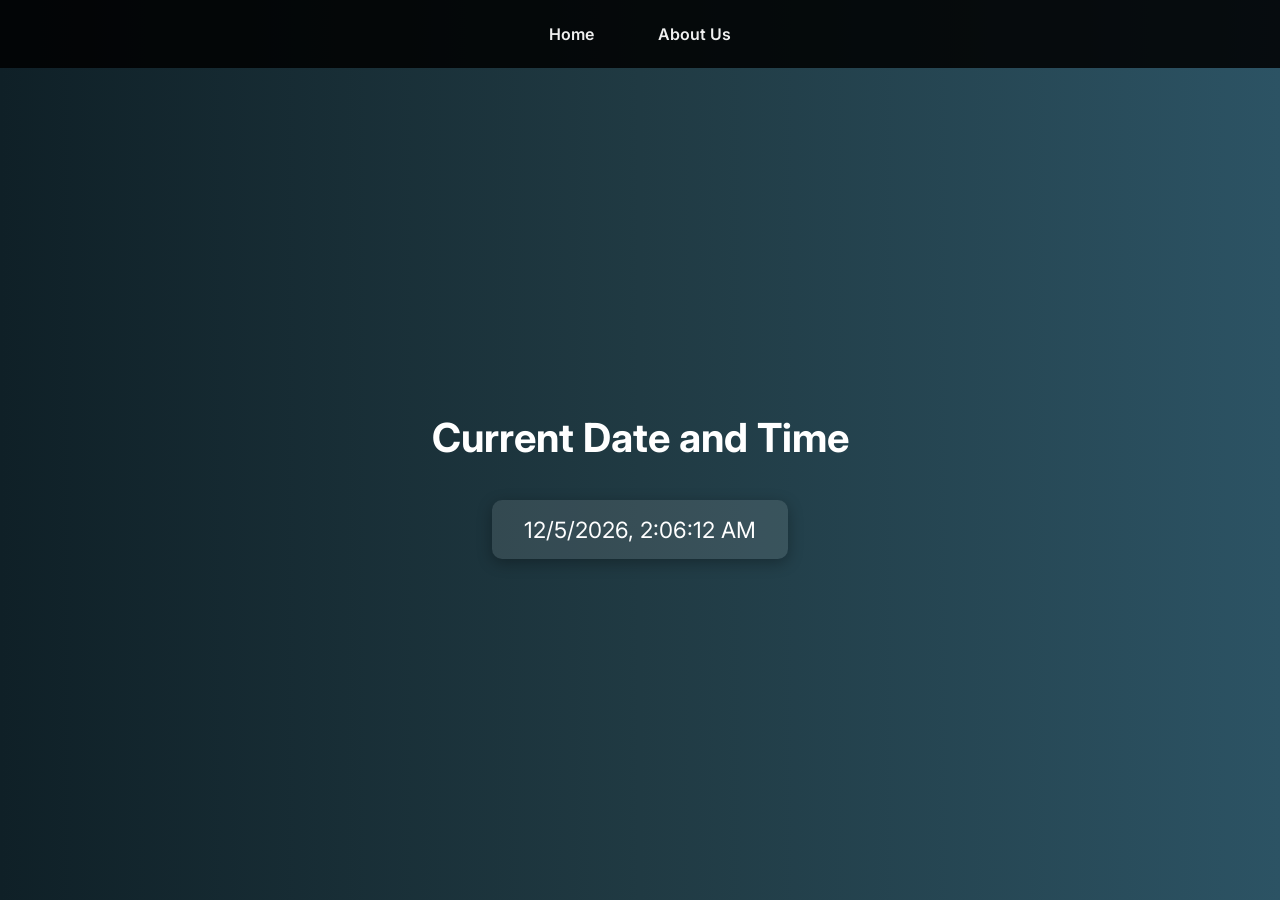
<file: index.html>
<!DOCTYPE html>
<html lang="en">
<head>
  <meta charset="UTF-8">
  <title>Current Date and Time</title>
  <link rel="stylesheet" href="style.css">
</head>
<body onload="showDateTime()">
  <nav>
    <a href="index.html">Home</a>
    <a href="about.html">About Us</a>
  </nav>
  <div class="container">
    <h1>Current Date and Time</h1>
    <p id="datetime"></p>
  </div>

  <script>
    function showDateTime() {
      setInterval(() => {
        document.getElementById("datetime").innerHTML = new Date().toLocaleString();
      }, 1000);
    }
  </script>
</body>
</html>
</file>
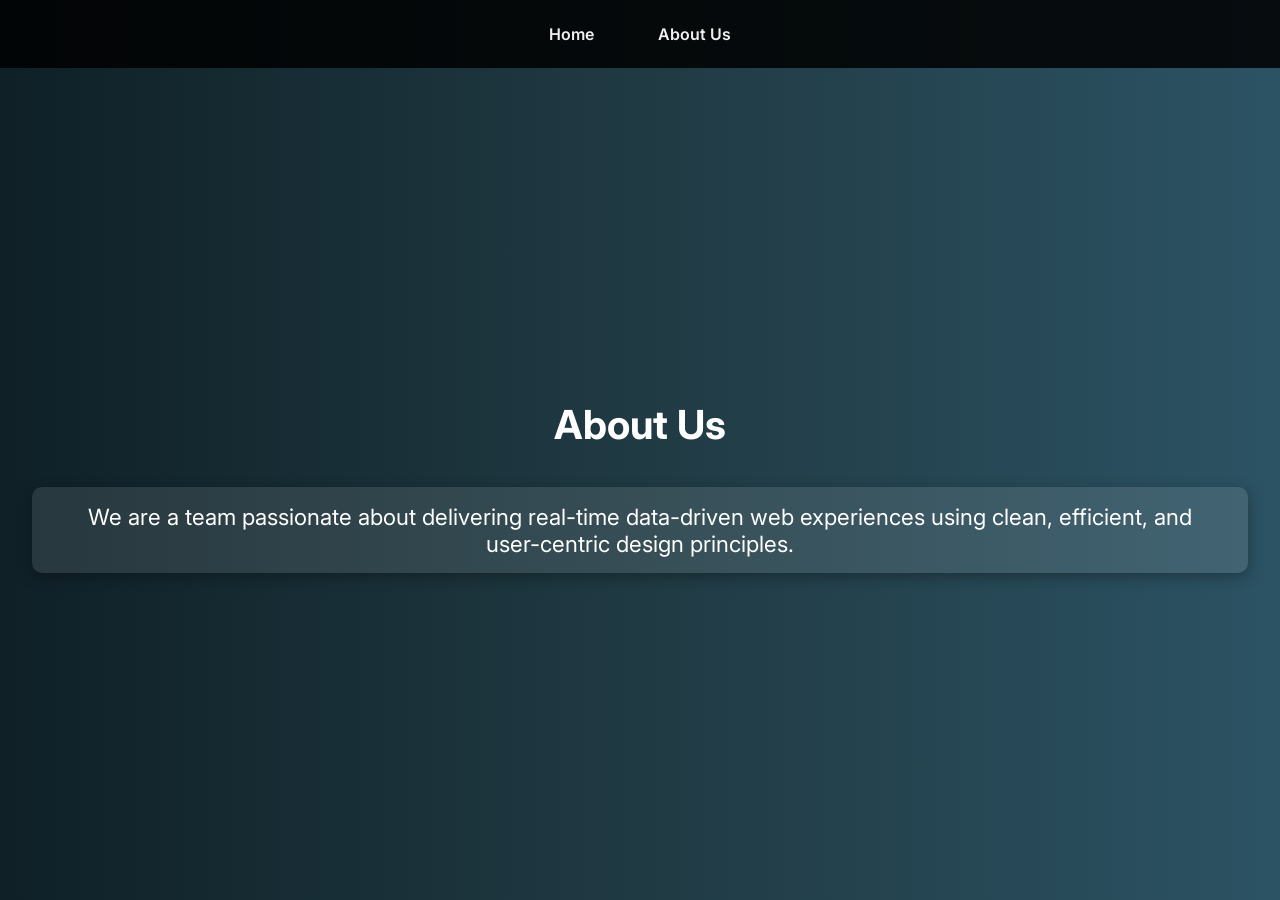
<file: about.html>
<!DOCTYPE html>
<html lang="en">
<head>
  <meta charset="UTF-8">
  <title>About Us</title>
  <link rel="stylesheet" href="style.css">
</head>
<body>
  <nav>
    <a href="index.html">Home</a>
    <a href="about.html">About Us</a>
  </nav>
  <div class="container">
    <h1>About Us</h1>
    <p>We are a team passionate about delivering real-time data-driven web experiences using clean, efficient, and user-centric design principles.</p>
  </div>
</body>
</html>
</file>
<file: style.css>
/* Importing a Google Font */
@import url('https://fonts.googleapis.com/css2?family=Inter:wght@400;600&display=swap');

body {
  margin: 0;
  font-family: 'Inter', sans-serif;
  background: linear-gradient(to right, #0f2027, #203a43, #2c5364);
  color: #ffffff;
  min-height: 100vh;
  display: flex;
  flex-direction: column;
}

/* Navbar Styling */
nav {
  background-color: rgba(0, 0, 0, 0.85);
  display: flex;
  justify-content: center;
  padding: 1em 0;
  position: sticky;
  top: 0;
  z-index: 1000;
}

nav a {
  color: #f0f0f0;
  text-decoration: none;
  margin: 0 20px;
  font-weight: 600;
  padding: 8px 12px;
  transition: background 0.3s, color 0.3s;
}

nav a:hover {
  background: #00c6ff;
  color: #000;
  border-radius: 5px;
}

/* Centered Content Container */
.container {
  flex-grow: 1;
  display: flex;
  flex-direction: column;
  justify-content: center;
  align-items: center;
  text-align: center;
  padding: 2rem;
}

.container h1 {
  font-size: 2.5rem;
  margin-bottom: 1rem;
}

.container p {
  font-size: 1.4rem;
  background-color: rgba(255, 255, 255, 0.1);
  padding: 1rem 2rem;
  border-radius: 10px;
  box-shadow: 0 4px 15px rgba(0, 0, 0, 0.3);
}

/* Responsive for Mobile */
@media (max-width: 600px) {
  nav {
    flex-direction: column;
  }

  nav a {
    margin: 5px 0;
  }

  .container h1 {
    font-size: 1.8rem;
  }

  .container p {
    font-size: 1.2rem;
  }
}
</file>
